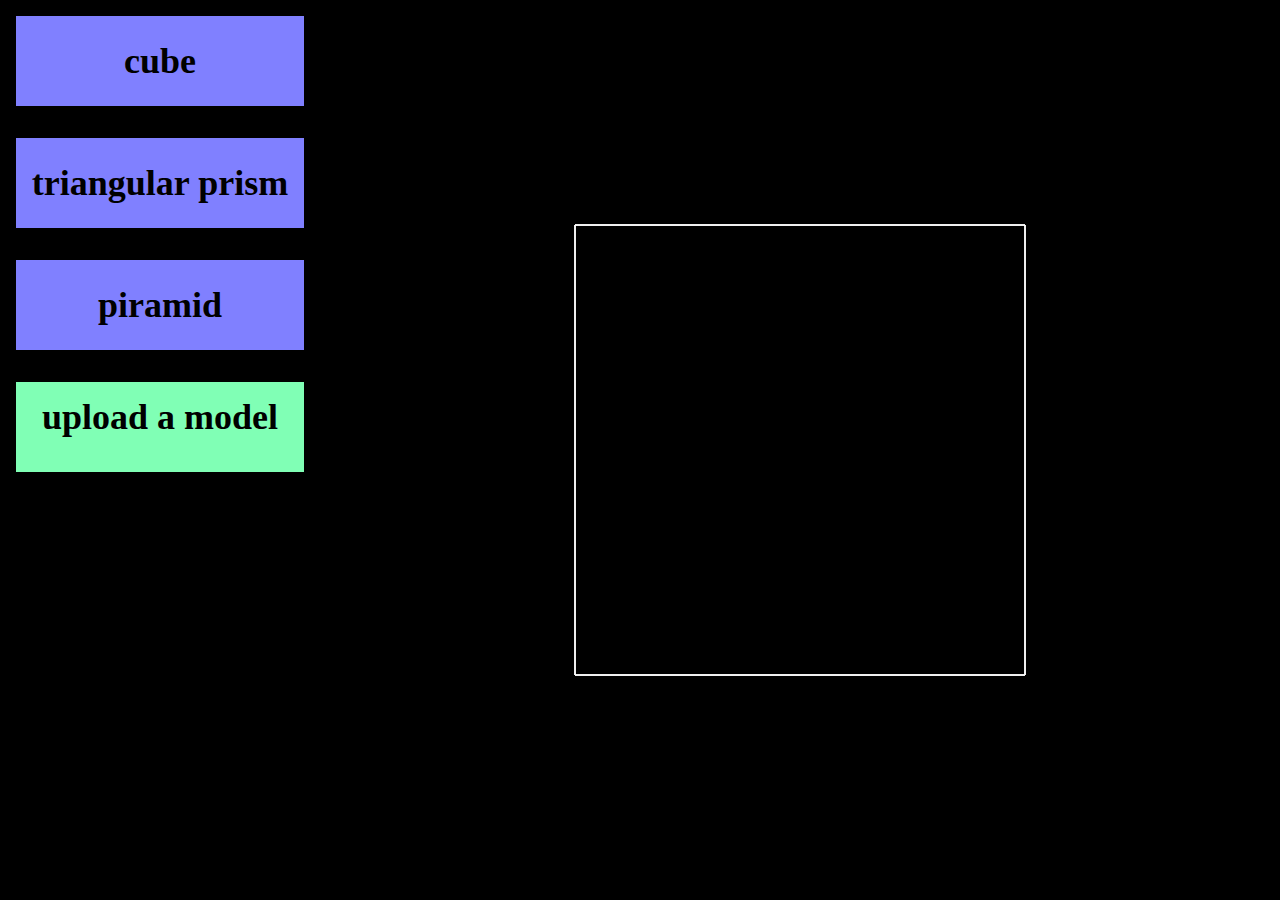
<file: lab_01/index.html>
<!DOCTYPE html>
<html>
    <head>
        <meta charset="utf-8">
        <link rel = "stylesheet" type = "text/css" href = "style.css" />  
        <script src="functions.js"></script> 
    </head>
    <body>
        <div id="shape">
            <button id='cube'>cube</button>
            <button id='tr-prism'>triangular prism</button>
            <button id='piramid'>piramid</button>
            <div class="input-file-container">  
                <input class="input-file" id="my-file" type="file" onchange="parseFile(event)">
                <label class="input-file-trigger">upload a model</label>
            </div>
        </div>
        <canvas id="cnv" width="500" height="500"></canvas>
        <script src="struct.js"></script>
    </body>
</html>
</file>
<file: lab_01/style.css>
canvas {
  /* position: relative; */
  top:0px;
  left:25%;
  background-color: black;
  margin:0;
  padding:0; 
  position:absolute;
}

#shape {
  margin: 0;
  padding:0; 
  position:absolute;
  top: 0px;
  left: 0px;
  width: 25%;
  height: 100%;
  background-color: black;
}

button {
  width: 90%;
  margin: 5%;
  height: 10%;
  background-color: #8080ff;
  font-size: 4vmin;
  border: none;
  cursor: pointer;
  font-family: "Times New Roman", Times, serif;
  font-weight: 600;
}

.input-file-container {
  width: 90%;
  margin: 5%;
  height: 10%;
  background-color: #80ffb5;
  text-align: center;
  vertical-align: middle;
}

.input-file-trigger {
  text-align: center;
  padding: 5%;
  display: block;
  color:black;
  font-size: 4vmin;
  /* transition: all .4s; */
  cursor: pointer;
  font-family: "Times New Roman", Times, serif;
  font-weight: 600;
}

.input-file {
  width: 100%;
  left: 0;
  position: absolute;
  opacity: 0;
  cursor: pointer;
  height: 10%;
}
</file>
